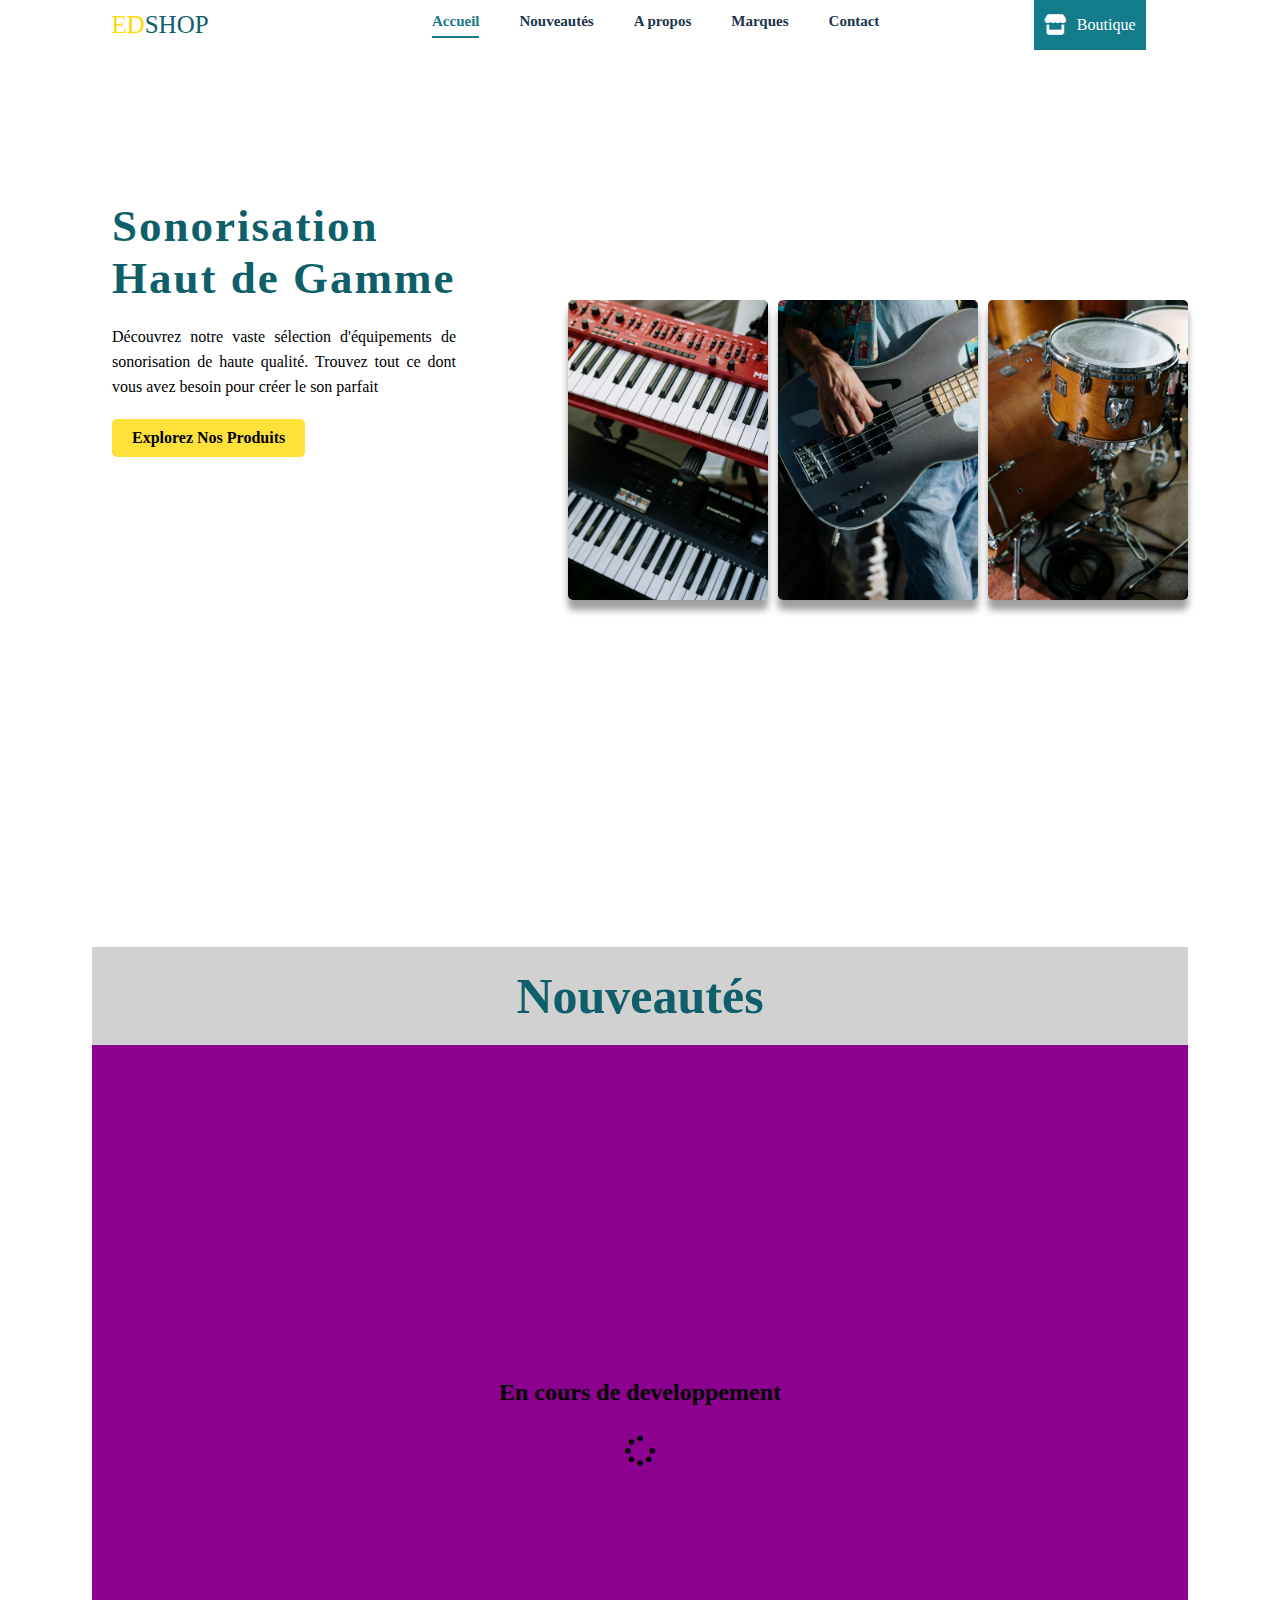
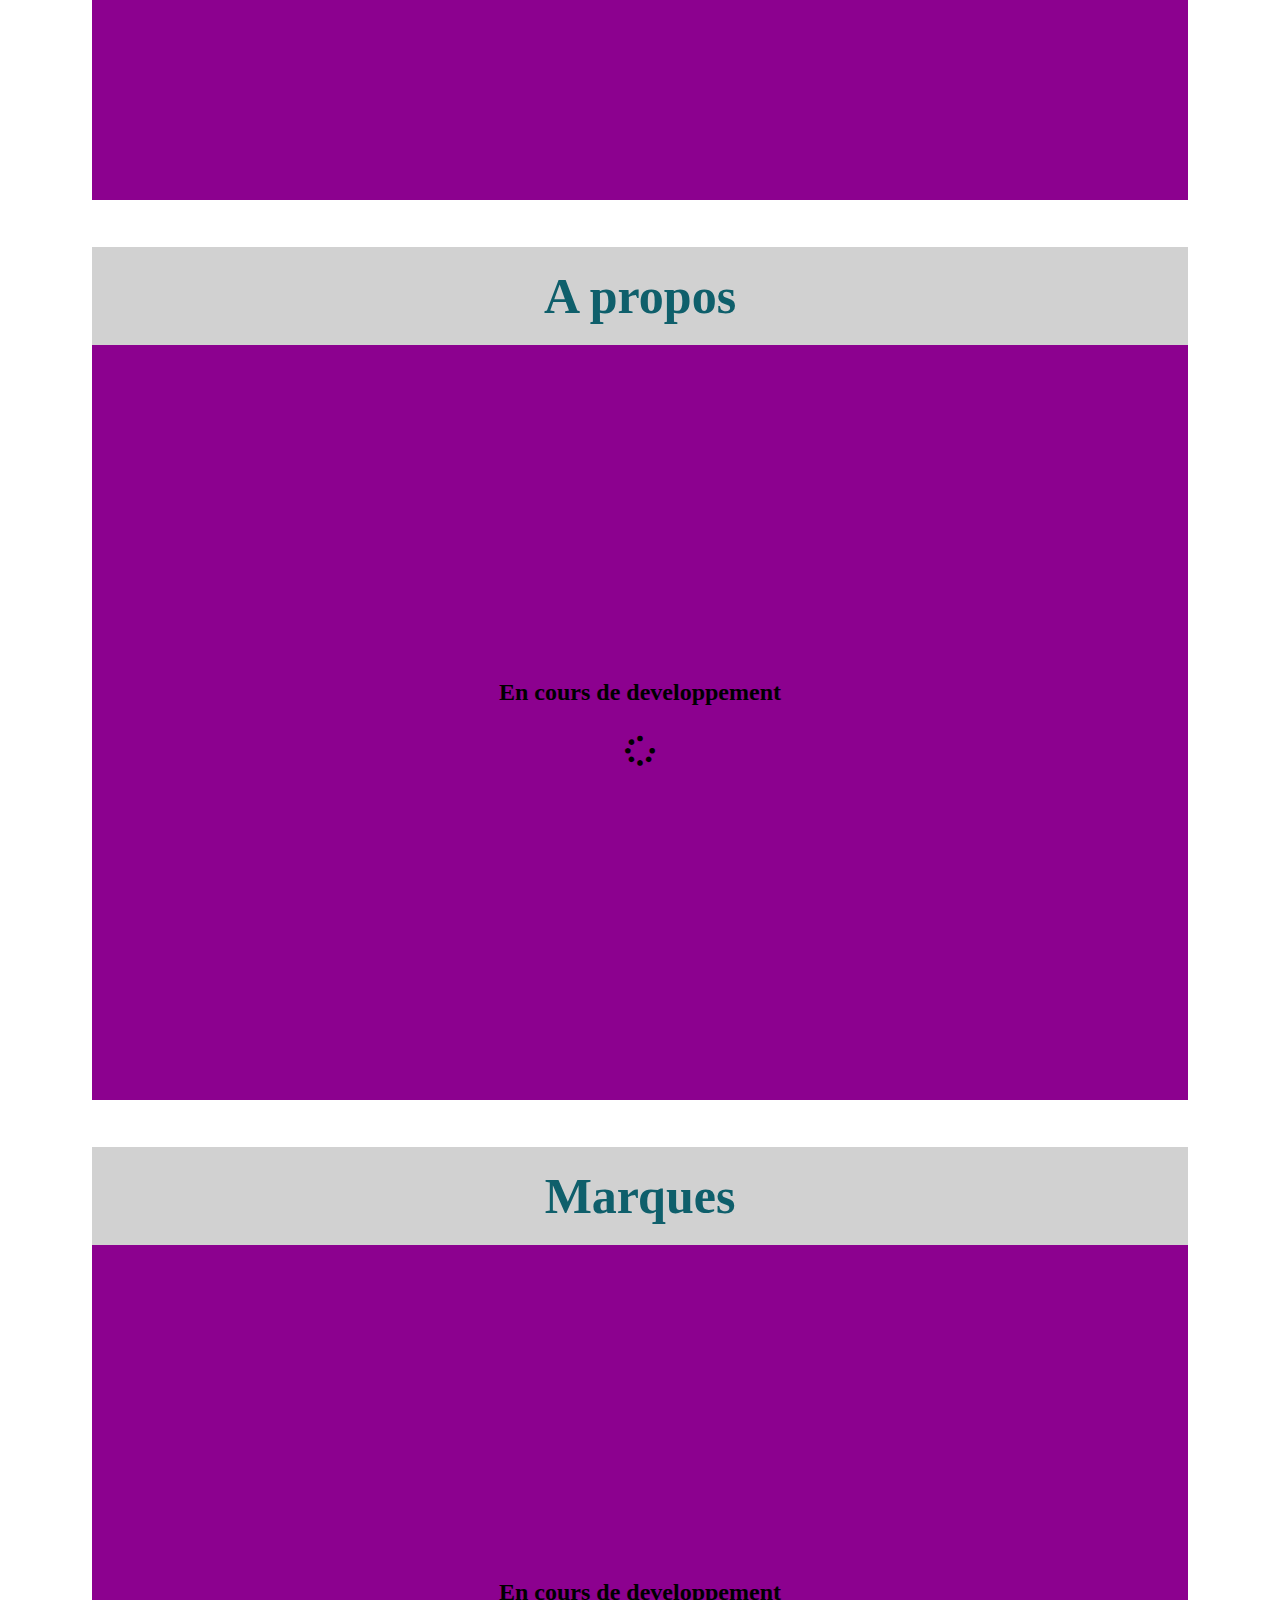
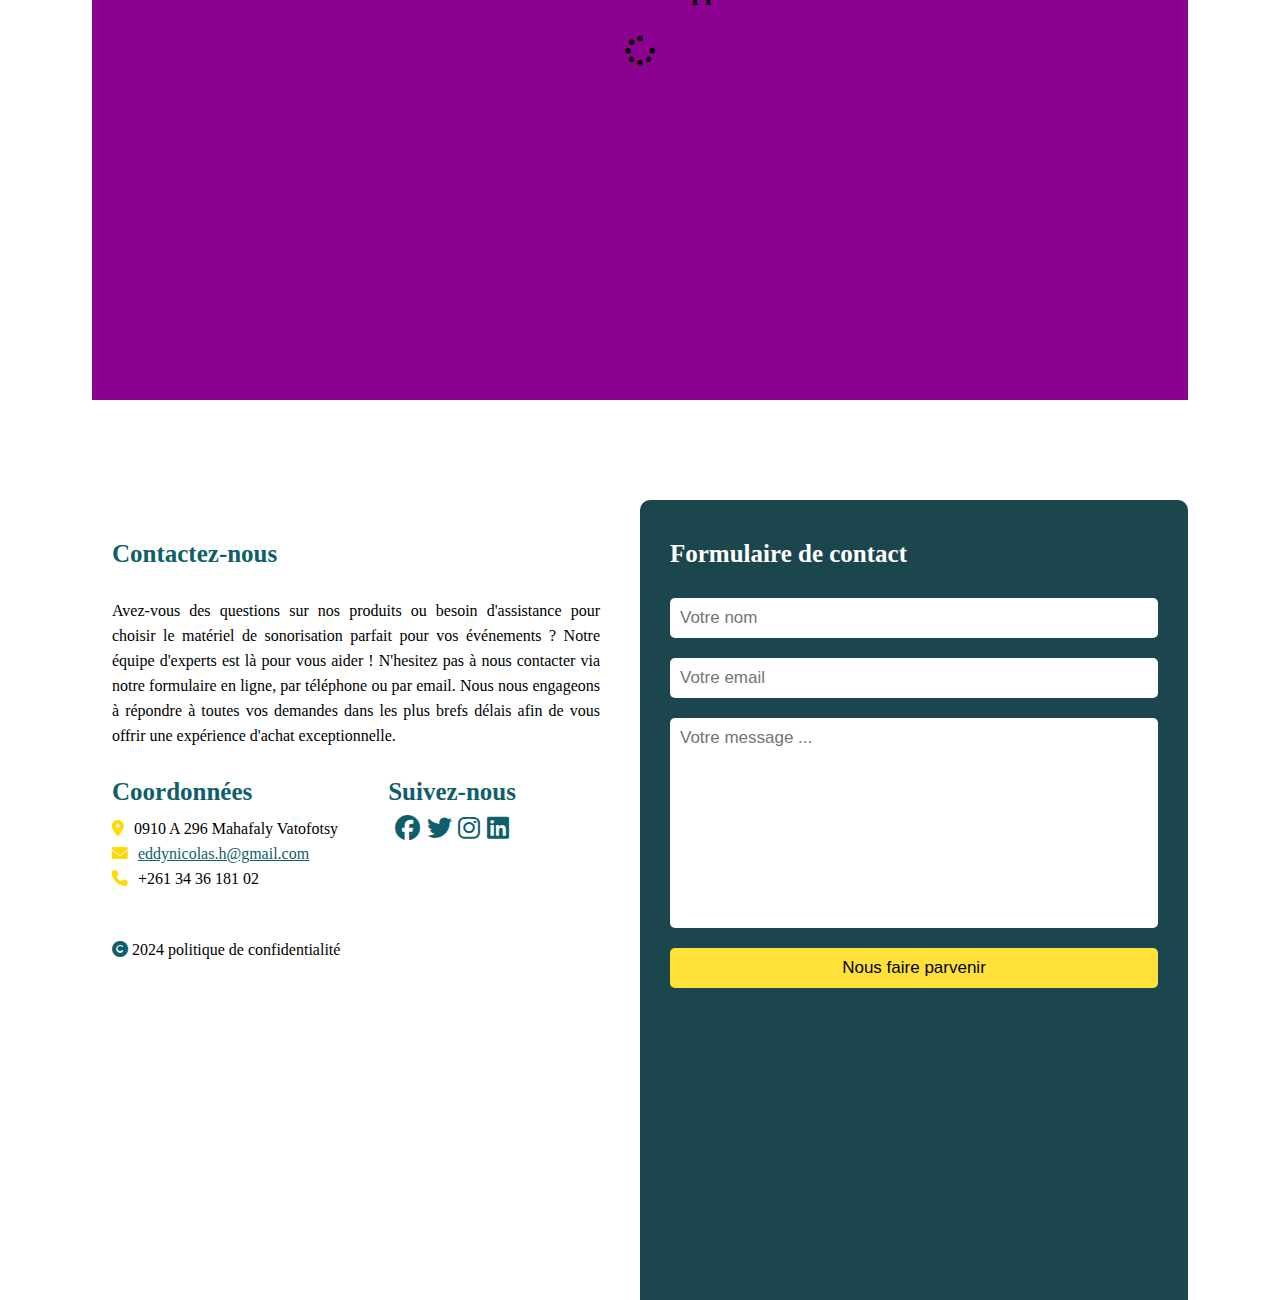
<file: index.html>
<!DOCTYPE html>
<html lang="en">
<head>
    <meta charset="UTF-8">
    <meta http-equiv="X-UA-Compatible" content="IE=edge">
    <meta name="viewport" content="width=device-width, initial-scale=1.0">
    <link rel="stylesheet" href="styles/style.css">
    <link rel="stylesheet" href="https://cdnjs.cloudflare.com/ajax/libs/font-awesome/6.7.1/css/all.min.css">
    <link rel="preload" href="./images/bass.jpg" as="image">
    <link rel="preload" href="./images/clavier.jpg" as="image">
    <link rel="preload" href="./images/batterie.jpg" as="image">
    <title>Accueil</title>
</head>
<body>
<div id="root">
    <nav>
        <div id="logo">
            <span>ED</span>
            <span>SHOP</span>
        </div>
        <ul>
            <li><a href="#accueil">Accueil</a></li>
            <li><a href="#nouveau">Nouveautés</a></li>
            <li><a href="#apropos">A propos</a></li>
            <li><a href="#marque">Marques</a></li>
            <li><a href="#contact">Contact</a></li>
        </ul>
        <div class="shop">
            <div>
                <a href="shop.html" id="aller_au_shop"><i class="fas fa-store"></i><span>Boutique</span></a>
            </div>
        </div>
    </nav>
    <main>
        <section id="accueil"> 
            <div class="contenu">
                <h1>Sonorisation Haut de Gamme</h1>
                <p>Découvrez notre vaste sélection d'équipements de sonorisation de haute qualité. Trouvez tout ce dont vous avez besoin pour créer le son parfait</p>
                <a href="shop.html">Explorez Nos Produits</a>
            </div>
            <div class="images">
                <div class="img im1"></div>
                <div class="img im2"></div>
                <div class="img im3"></div>
            </div>
        </section>
        <section id="nouveau" class="en_dev">
            <div class="head"></div>
            <div class="contenu">
                <h1>Nouveautés</h1>
                <div class="developpement">
                    <h2>En cours de developpement</h2>
                    <i class="fa fa-spinner fa-spin"></i>
                </div>
            </div>
        </section>
        <section id="apropos" class="en_dev">
            <div class="head"></div>
            <div class="contenu">
                <h1>A propos</h1>
                <div class="developpement">
                    <h2>En cours de developpement</h2>
                    <i class="fa fa-spinner fa-spin"></i>
                </div>
            </div>
        </section>
        <section id="marque" class="en_dev">
            <div class="head"></div>
            <div class="contenu">
                <h1>Marques</h1>
                <div class="developpement">
                    <h2>En cours de developpement</h2>
                    <i class="fa fa-spinner fa-spin"></i>
                </div>
            </div>
        </section>
        <section id="contact">
            <div class="head"></div>
            <div class="contenu">
                <div class="infos">
                    <h2>Contactez-nous</h2>
                    <p>Avez-vous des questions sur nos produits ou besoin d'assistance pour choisir le matériel de sonorisation parfait pour vos événements ? Notre équipe d'experts est là pour vous aider ! N'hesitez pas à nous contacter via notre formulaire en ligne, par téléphone ou par email. Nous nous engageons à répondre à toutes vos demandes dans les plus brefs délais afin de vous offrir une expérience d'achat exceptionnelle.</p>
                    <div id="coor_reseau">
                        <div class="coordonnees">
                            <h2>Coordonnées</h2>
                            <div>
                                <p><i class="fas fa-map-marker-alt"></i><span>0910 A 296 Mahafaly Vatofotsy</span></p>
                                <p><i class="fas fa-envelope"></i><a href="#">eddynicolas.h@gmail.com</a></p>
                                <p><i class="fas fa-phone"></i><span>+261 34 36 181 02</span></p>
                            </div>
                        </div>
                        <div class="reseaux">
                            <h2>Suivez-nous</h2>
                            <div>
                                <i class="fab fa-facebook"></i>
                                <i class="fab fa-twitter"></i>
                                <i class="fab fa-instagram"></i>
                                <i class="fab fa-linkedin"></i>
                            </div>
                        </div>
                        <span><i class="fa fa-copyright"></i> 2024 politique de confidentialité</span>
                    </div>
                </div>
                <form id="form_contact">
                    <h2>Formulaire de contact</h2>
                    <input type="text" name="nom" id="nom" placeholder="Votre nom">
                    <input type="text" name="email" id="email" placeholder="Votre email">
                    <textarea name="" id="" cols="30" rows="10" placeholder="Votre message ..."></textarea>
                    <button type="submit">Nous faire parvenir</button>
                </form>
            </div>
        </section>
    </main>
</div>

<script src="scripts/script.js"></script>
</body>
</html>
</file>
<file: styles/style.css>
*, ::before, ::after{
    margin: 0;
    padding: 0;
    box-sizing: border-box;
    scrollbar-width: none;
}
html{
    scroll-behavior: smooth;
}
section > .head{
    height: 50px;
    width: 100%;
}
#root{
    width: 100%;
    height: 100vh;
    display: flex;
    flex-direction: column;
}
#logo{
    width: 25%;
    display: flex;
    align-items: center;
    justify-content: center;
    font-family: "Showcard Gothic";
    font-size: 25px;
}

#logo span:nth-child(1){
    color: #ffd900;
}
#logo span:nth-child(2){
    color: #0f5f6b;
}
nav{
    display: flex;
    width: 100%;
    position: fixed;
    background-color:white;
    height: 50px;
    z-index: 10;
}

nav > ul {
    height: 100%;
    display: flex;
    list-style: none;
    justify-content: flex-start;
    padding-left: calc((100% - (30% + 620px))/3);
    align-items: center;
    background-color: white;
    width: auto;

}
nav > ul > li{
    display: flex;
    margin: 0 20px;
    height: 100%;
    align-items: center;
}
nav > ul > li > a {
    text-decoration: none;
    color: #1b354d;
    font-weight: bold;
    align-items: center;
    font-size: 15px;
    height: 50%;
}

nav > ul > li > a:focus,  nav > ul > li > a:hover{
    border-bottom :2px solid #1b354d;

}
nav > form{
    display: flex;
    align-items: center;
    padding-right: calc((100% - (30% + 620px))/3);
    position: relative;
    right: 0 ;
    height: 100%;
    width: 25%;

}
nav>form>div{
    position: relative;
    display: flex;
    height: 65%;
    width: 100%;
}
nav > form>div> input, nav> form >div> button{
    height: 100%;
    font-size: 16px;
    display: flex;
    align-items: center;
}

nav > form>div> input{
    padding:  0 calc(5% + 18px);
    outline: none;
    border: 0;
    border: 1px solid #137C8B;
    width: 100%;
    border-radius: 50px;
}
nav > form>div>button{
    position: absolute;
    border: 0;
    color: #137C8B;
    background-color: transparent;
    z-index: 10;
    cursor: pointer;
}
nav > form>div>button[type="reset"]{
    background-color: #137C8B;
    color: white;
    height: 16px;
    width: 16px;
    font-size: 11px;
    border-radius: 50%;
    top: 50%;
    right: 3%;
    transform: translateY(-50%);
}
nav > form>div>button[type="reset"]>i{
    display: flex;
    align-items: center;
    justify-content: center;
    width: 100%;
    height: 100%;
    font-weight: bold   ;
}


nav > form>div>button[type="submit"]{
    left: 3%;
}
.active{
    border-bottom: 2px solid #1a7988;
    color: #1a7988;
}
.shop{
    flex: 1;
    display: flex;
    align-items: center;
    justify-content: center;
    color: white;
}
.shop > div{
    display: flex;
    align-items: center;
    justify-content: center;
    background-color: #137C8B;
    height: 100%;
    gap: 10px;
    position: relative;
}
.shop > div> a{
    text-decoration: none;
    color: white;
    width: 100%;
    height: 100%;
    display: flex;
    align-items: center;
    justify-content: center;
    padding: 0 10px;
    gap: 10px;
    transition: .3s;
}
.shop > div> a:hover{
    background-color: #0f5f6b;
}
.shop > div > a> i{
    font-size: 20px;
}


main{
    width: 100%;
    height: 100%;
    display: flex;
    position: relative;
    flex-wrap: wrap;
}
main > section{
    width: 100%;
    height: 100%;
    display: flex;
    flex-direction: column;
    padding: 0 calc((100% - (30% + 620px))/3);

}
main>section:nth-child(1){
    flex-direction: row;
    padding: 0;
}
#accueil{
    display: flex;
    align-items: center;
    justify-content: space-evenly;
    position: relative;
    background-color: white;
}
#accueil > .contenu, #accueil > .images{
    height: 60%;
    display: flex;
}
#accueil > .contenu{
    width: 30%;
    flex-direction: column;
    text-align: justify;
    gap: 20px;
    align-items: flex-start;
    padding: 20px;
    border-radius: 5px;
    position: relative;
    z-index: 2;
}
#accueil>.contenu>h1{
    font-size: 45px;
    letter-spacing: 2px;
    text-align: left;
    color: #0f5f6b;
}
#accueil>.contenu>p{
    line-height: 25px;
}
#accueil>.contenu>a{
    text-decoration: none;
    background-color: #ffe13a;
    padding: 10px 20px;
    color: black;
    font-weight: bold;
    border-radius: 5px;
    transition: .3s;
}
#accueil>.contenu>a:hover{
    background-color: #f3cf03;
    box-shadow: 0px 0px 10px #f3cf03;
}
#accueil>.images{
    align-items: center;
    gap: 10px;
    position: relative;
    z-index: 2;
}
#accueil> .images > .img{
    width: 200px;
    height: 300px;
    box-shadow: 0px 10px 7px rgba(0, 0, 0, 0.384);
    background-position: center;
    background-size: cover;
    border-radius: 5px;
}
.img:nth-child(1){
    animation: image1 .5s linear forwards;
    background-image: url("../images/clavier.jpg");
}
.img:nth-child(2){
    animation: opacity .5s linear forwards;
    background-image: url("../images/bass.jpg");
}
.img:nth-child(3){
    animation: image2 .5s linear forwards;
    background-image: url("../images/batterie.jpg");
}
@keyframes opacity {
    from{opacity: 0;}
    to{opacity: 1;}
}
@keyframes image1{
    from{transform: translateY(0);opacity: 0;}
    to{transform: translateY(15%);opacity: 1;}
}
@keyframes image2{
    from{transform: translateY(0);opacity: 0;}
    to{transform: translateY(-15%);opacity: 1;}
}
#nouveau>.contenu{
    height: 100%;
    display: flex;
    flex-direction: column;
}
#nouveau>.contenu>h1{
    width: 100%;
    padding: 20px;
    font-size: 50px;
    text-align: center;
    color: #0f5f6b;
}
.mini-modal{
    width: 100%;
    border-radius: 10px;
    background-color: #0f5f6b;
    flex: 1;
    display: flex;
    position: relative;
}
.mini-modal>button{
    position: absolute;
    top: 50%;
    transform: translateY(-50%);
}
#precedent{
    left: 10%;
}
#suivant{
    right: 10%;
}


#contact>.contenu{
    flex: 1; 
    display: grid;
    grid-template-columns: 1fr 1fr;
    grid-template-rows: 1fr;
    padding-top: 50px;
}
#contact>.contenu>form{
    background-color: #1b464d;
    display: flex;
    flex-direction: column;
    align-items: center;
    padding: 30px;
    gap: 20px;
    color: white;
    border-top-left-radius: 10px;
    border-top-right-radius: 10px;
}
#contact>.contenu>form>*{
    width: 100%;
    padding: 10px;
    border: 0;
    outline: none;
    resize: none;
    border-radius: 5px;
    font-size: 17px;
}
#contact>.contenu>form>h2{
    font-size: 25px;
    padding-left: 0;
}
#contact>.contenu>form>button{  
    cursor: pointer;
    background-color: #ffe13a;
    transition: .3s;
}
#contact>.contenu>form>*::placeholder{
    font-family:Arial, Helvetica, sans-serif;
    font-size: 17px;
}

#contact>.contenu>form>button:hover{
    background-color: #f3cf03;
}

.infos{
    display: flex;
    flex-direction: column;
    padding: 30px 20px;
    gap: 20px;
}

.infos>h2{
    padding: 10px 0;
    font-size: 25px;
    color: #0f5f6b;
}
.infos> p{
    text-align: justify;
    line-height: 25px;
    padding-right: 20px;
}
#coor_reseau{
    display: flex;
    gap: 50px;
    flex-wrap: wrap;
}
#coor_reseau h2{
    color: #0f5f6b;
    font-size: 25px;
    padding: 10px 0;
}
#coor_reseau p{
    line-height: 25px;
}
.coordonnees span, .coordonnees a{
    margin-left: 10px;
}
.coordonnees a{
    color: #0f5f6b;
}
.coordonnees i{
    color: #ffd900;
}

.reseaux div {
    color: #0f5f6b;
    width: 100%;
    display: flex;
    align-items: center;
    justify-content: space-evenly;
    font-size: 25px;
}
.fa-copyright{
    color: #0f5f6b;
}
.en_dev>.contenu{
    height: 100%;
    width: 100%;
    display: flex;
    flex-direction: column;

}
.en_dev>.contenu>h1{
    width: 100%;
    padding: 20px;
    font-size: 50px;
    text-align: center;
    color: #0f5f6b;
    background-color: #d1d1d1;
}
.developpement{
    width: 100%;
    flex: 1;
    display: flex;
    align-items: center;
    justify-content: center;
    flex-direction: column;
    gap: 30px;
    background-color: #8c018f;
}
.developpement i{
    font-size: 30px;

}
</file>
